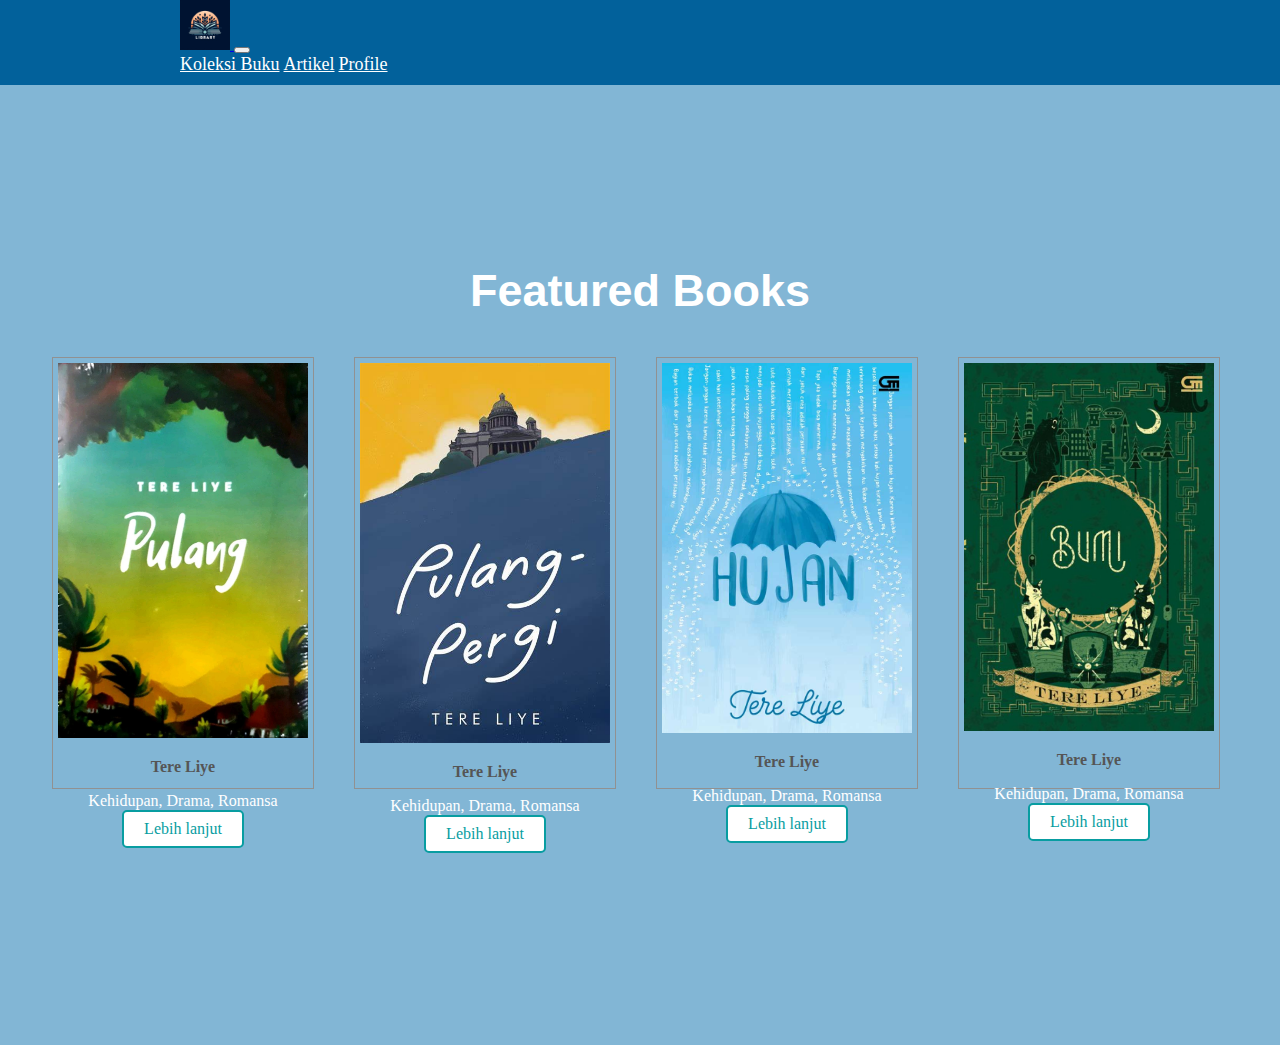
<file: KoleksiBuku/index.html>
<!DOCTYPE html>
<html lang="en">
  <head>
    <meta charset="utf-8" />
    <meta name="viewport" content="width=device-width, initial-scale=1" />
    <title>Koleksi Buku</title>
    <link
      href="https://cdn.jsdelivr.net/npm/bootstrap@5.3.2/dist/css/bootstrap.min.css"
      rel="stylesheet"
      integrity="sha384-T3c6CoIi6uLrA9TneNEoa7RxnatzjcDSCmG1MXxSR1GAsXEV/Dwwykc2MPK8M2HN"
      crossorigin="anonymous"
    />
    <link
      rel="stylesheet"
      href="https://cdn.jsdelivr.net/npm/bootstrap-icons@1.11.1/font/bootstrap-icons.css"
    />
    <link rel="stylesheet" href="../assets/CSS/styles.css" />
  </head>
  <body>
    <!-- Navbar started-->
    <nav
      class="navbar navbar-expand-lg fixed-top"
      id="navbar"
      style="height: 85px; padding: 0 180px"
    >
      <div class="container-fluid">
        <!-- logo -->
        <a class="navbar-brand justify-content-start" href="./index.html">
          <img
            src="../assets/images/logo.jpeg"
            class="pt-1 d-inline-block align-text-top"
            alt="Logo"
            width="70px"
            height="auto"
          />
        </a>
        <button
          class="navbar-toggler"
          type="button"
          data-bs-toggle="collapse"
          data-bs-target="#navbarNavAltMarkup"
          aria-controls="navbarNavAltMarkup"
          aria-expanded="false"
          aria-label="Toggle navigation"
        >
          <span class="navbar-toggler-icon"></span>
        </button>
        <!-- nav link -->
        <div
          class="collapse navbar-collapse justify-content-end"
          id="navbarNavAltMarkup"
        >
          <div class="navbar-nav">
            <a
              class="nav-link px-4"
              href="../KoleksiBuku/index.html"
              style="font-size: 18px"
              >Koleksi Buku</a
            >
            <a
              class="nav-link px-4"
              href="../ArtikelKegiatan/index.html"
              style="font-size: 18px"
              >Artikel</a
            >
            <a
              class="nav-link px-4"
              href="../Daftar/index.html"
              style="font-size: 18px"
              >Profile</a
            >
          </div>
        </div>
        <!-- nav link -->
      </div>
    </nav>
    <!-- Navbar Ended-->

    <!-- Books -->
    <div class="featured_boks">
      <h1 class="text3 fw-bold mb-4">Featured Books </h1>
      <div class="featured_book_box">
        <div class="featured_book_card">
          <div class="featurde_book_img">
            <img src="../assets/images/buku1.jpg" />
          </div>

          <div class="featurde_book_tag">
            
            <p class="writer">Tere Liye</p>
            <div class="categories">Kehidupan, Drama, Romansa</div>

            <a href="#" class="f_btn">Lebih lanjut</a>
          </div>
        </div>

        <div class="featured_book_card">
          <div class="featurde_book_img">
            <img src="../assets/images/buku2.jpeg" />
          </div>
          <div class="featurde_book_tag">
            <p class="writer">Tere Liye</p>
            <div class="categories">Kehidupan, Drama, Romansa</div>

            <a href="#" class="f_btn">Lebih lanjut</a>
          </div>
        </div>

        <div class="featured_book_card">
          <div class="featurde_book_img">
            <img src="../assets/images/buku3.jpg" />
          </div>

          <div class="featurde_book_tag">
            
            <p class="writer">Tere Liye</p>
            <div class="categories">Kehidupan, Drama, Romansa</div>

            <a href="#" class="f_btn">Lebih lanjut</a>
          </div>
        </div>

        <div class="featured_book_card">
          <div class="featurde_book_img">
            <img src="../assets/images/buku4.png" />
          </div>

          <div class="featurde_book_tag">
            
            <p class="writer">Tere Liye</p>
            <div class="categories">Kehidupan, Drama, Romansa</div>

            <a href="#" class="f_btn">Lebih lanjut</a>
          </div>
        </div>

        <div class="featured_book_card">
          <div class="featurde_book_img">
            <img src="../assets/images/buku5.jpeg" />
          </div>

          <div class="featurde_book_tag">
            
            <p class="writer">Tere Liye</p>
            <div class="categories">Kehidupan, Drama, Romansa</div>

            <a href="#" class="f_btn">Lebih lanjut</a>
          </div>
        </div>

        <div class="featured_book_card">
          <div class="featurde_book_img">
            <img src="../assets/images/buku6.png" />
          </div>

          <div class="featurde_book_tag">
            
            <p class="writer">Tere Liye</p>
            <div class="categories">Kehidupan, Drama, Romansa</div>

            <a href="#" class="f_btn">Lebih lanjut</a>
          </div>
        </div>

        <div class="featured_book_card">
          <div class="featurde_book_img">
            <img src="../assets/images/buku7.png" />
          </div>

          <div class="featurde_book_tag">
            
            <p class="writer">Tere Liye</p>
            <div class="categories">Kehidupan, Drama, Romansa</div>

            <a href="#" class="f_btn">Lebih lanjut</a>
          </div>
        </div>

        <div class="featured_book_card">
          <div class="featurde_book_img">
            <img src="../assets/images/buku8.png" />
          </div>

          <div class="featurde_book_tag">
            
            <p class="writer">Tere Liye</p>
            <div class="categories">Kehidupan, Drama, Romansa</div>

            <a href="#" class="f_btn">Lebih lanjut</a>
          </div>
        </div>
        </div>
      </div>
    </div>
  </body>
</html>
</file>
<file: assets/CSS/styles.css>
body {
  padding: 0;
  margin: 0;
  background-color: #82b6d5;
}
/* navbar */
.navbar-nav a {
  color: #ffffff;
}
#navbar {
  background-color: #02619b;
}

/* header */
#header {
  background-color: #f3f2da;
}

.menu {
  border-top: 1px solid #000000;
  padding-top: 8px;
}
#menu-makanan {
  margin-top: 32px;
}

.card {
  margin: 16px 0;
}

/* homepage */
.container-fluid.description {
  background-color: #1a6ea1;
}
.text1 {
  color: white;
  font-size: 55px;
  white-space: nowrap;
}
.text2 {
  color: #dfab24;
  font-size: 55px;
}
.img_homepage {
  text-align: right;
}
.img_homepage img {
  max-width: 50%;
  height: auto;
}
.img_kegiatan {
  text-align: right;
}
.img_kegiatan img {
  max-width: 75%;
  height: auto;
  margin-right: 150px;
}

.img-article {
  text-align: center;
}
.img-article img {
  max-width: 60%;
  height: auto;
}
.kegiatan,
.location {
  background-color: #82b6d5;
}
.kegiatan-container {
  position: relative;
  background-color: #82b6d5;
  border-radius: 60px 60px 60px 60px;
  -webkit-border-radius: 0 30px 0 30px;
  -moz-border-radius: 0 30px 0 30px;
  -ms-border-radius: 0 30px 0 30px;
  -o-border-radius: 0 30px 0 30px;
}
.location-container {
  background-color: #82b6d5;
  border-radius: 0 30px 0 30px;
  -webkit-border-radius: 0 30px 0 30px;
  -moz-border-radius: 0 30px 0 30px;
  -ms-border-radius: 0 30px 0 30px;
  -o-border-radius: 0 30px 0 30px;
  overflow: hidden;
}
.img_location {
  order: -1;
}

a img {
  max-width: 50px;
  height: auto;
}
.desc {
  background-color: #1a6ea1;
  height: 80px;
}
.desc p {
  font-size: 20px;
}
footer {
  background-color: #1a6ea1;
  min-height: 100px;
}
footer p {
  color: #82b6d5;
}
@media (max-width: 768px) {
  .card {
    width: 400px;
  }
}

/*Books*/

.featured_boks {
  width: 100%;
  height: 80%;
  padding: 70px 0;
}

.featured_boks h1 {
  display: flex;
  align-items: center;
  justify-content: center;
  margin-bottom: 20px;
  font-size: 45px;
}

.featured_boks .featured_book_box {
  width: 95%;
  height: 60vh;
  margin: 0 auto;
  display: grid;
  grid-template-columns: 1fr 1fr 1fr 1fr 1fr 1fr 1fr 1fr 1fr 1fr 1fr 1fr 1fr 1fr 1fr;
  overflow: hidden;
  overflow-x: scroll;
}

.featured_boks .featured_book_box .featured_book_card {
  width: 250px;
  height: 420px;
  text-align: center;
  padding: 5px;
  border: 1px solid #919191;
  margin: auto 20px;
  margin-top: 20px;
}

.featured_boks .featured_book_box .featured_book_card:hover {
  box-shadow: 0 0 5px #089da1;
}

.featured_boks .featured_book_box .featured_book_card .featurde_book_img img {
  width: 100%;
  height: 100%;
  object-fit: cover;
}

.featured_boks .featured_book_box .featured_book_card .featurde_book_tag h2 {
  margin: 12px;
}

.featured_boks
  .featured_book_box
  .featured_book_card
  .featurde_book_tag
  .writer {
  color: #555; /* Dark gray for the writer */
  font-weight: bold;
}

.featured_boks
  .featured_book_box
  .featured_book_card
  .featurde_book_tag
  .categories {
  color: #ffffff; /* Teal for the categories */
  margin-top: 8px;
}

.featured_boks
  .featured_book_box
  .featured_book_card
  .featurde_book_tag
  .f_btn {
  display: inline-block;
  padding: 8px 20px;
  border: 2px solid #089da1; /* Teal border */
  background-color: #fff; /* White background */
  text-decoration: none;
  color: #089da1; /* Teal text */
  border-radius: 5px;
  transition: background-color 0.3s, color 0.3s;
}

.f_btn:hover {
  background-color: #089da1; /* Teal background on hover */
  color: #fff; /* White text on hover */
}

::-webkit-scrollbar {
  width: 10px;
  height: 5px;
}

::-webkit-scrollbar-track {
  box-shadow: inset 0 0 8px rgba(0, 0, 0, 0.2);
}

::-webkit-scrollbar-thumb {
  background: #ffffff;
  border-radius: 20px;
}

.text3 {
  color: white;
  font-family: "Poppins", sans-serif;
  text-align: center;
  margin-top: 60px;
}

.featured_boks {
  width: 100%;
  height: 80vh;
  padding: 70px 0;
  margin: 50px 0;
}
</file>
